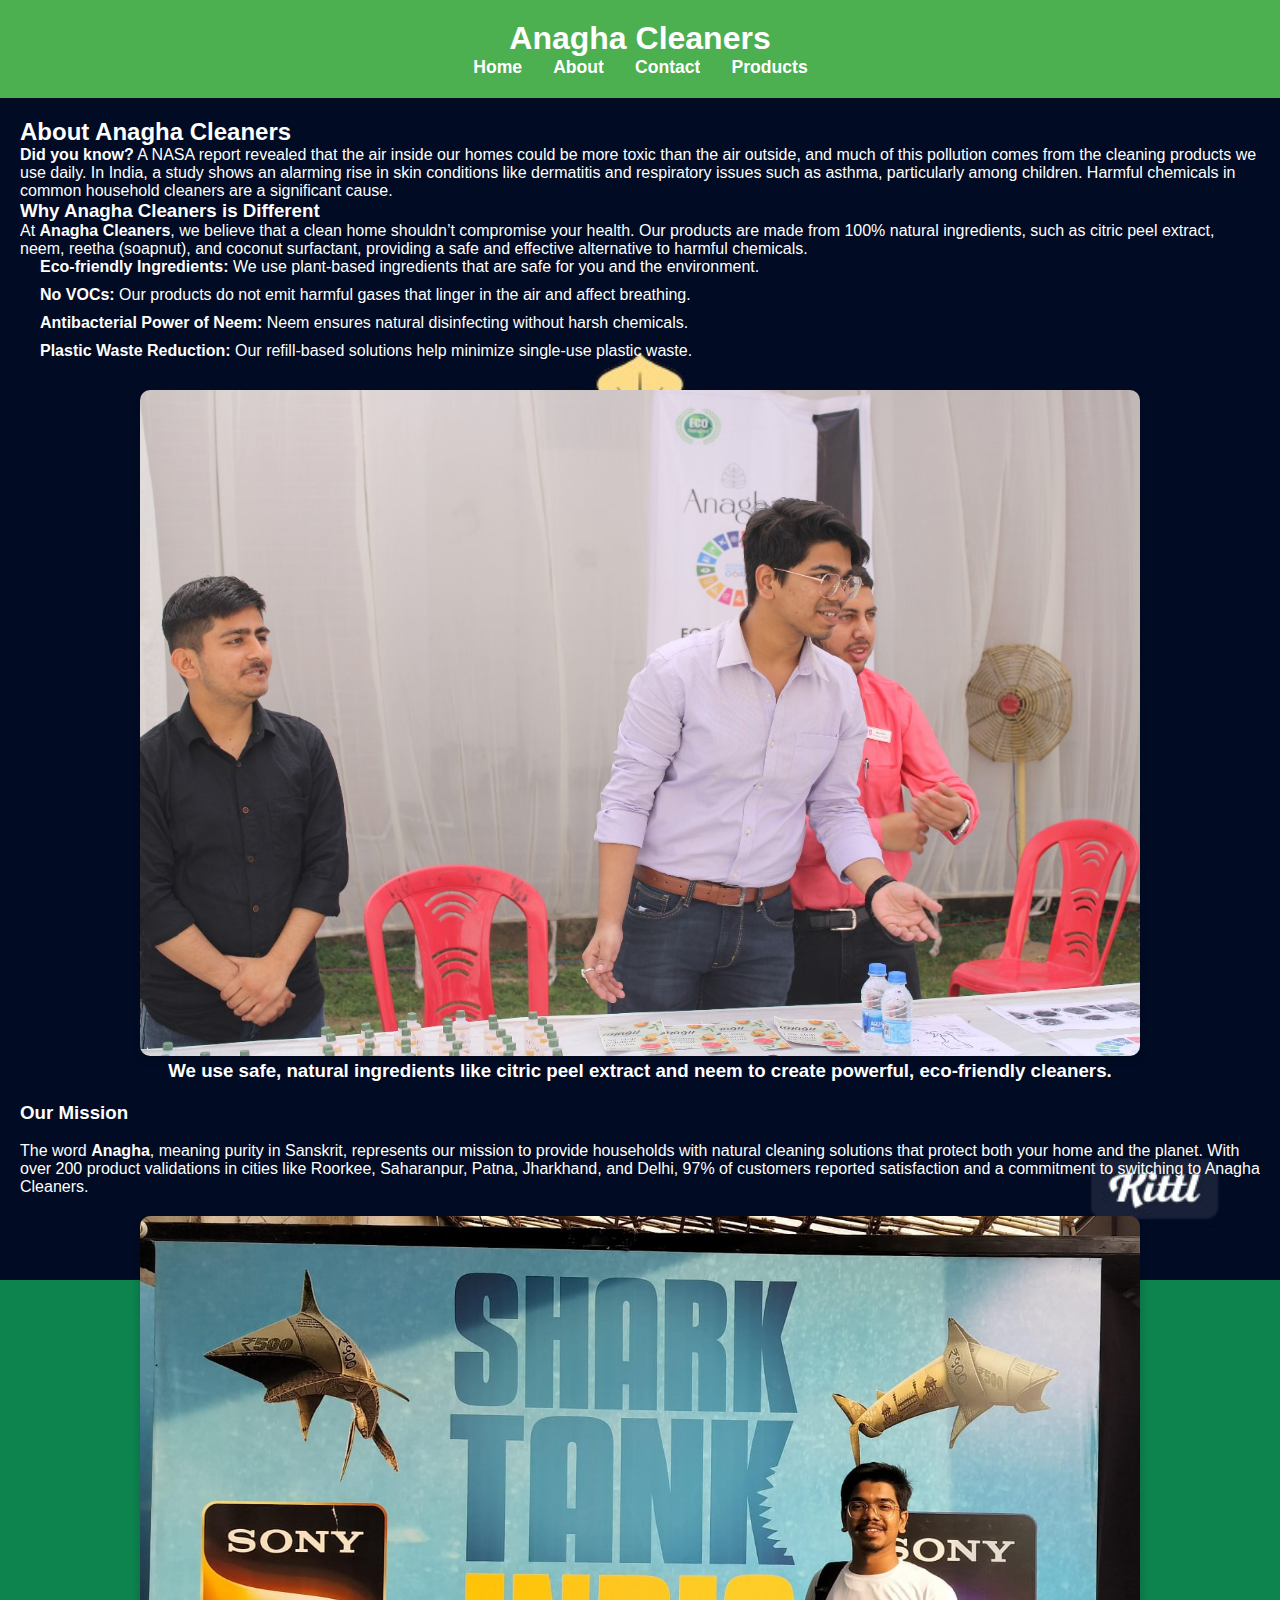
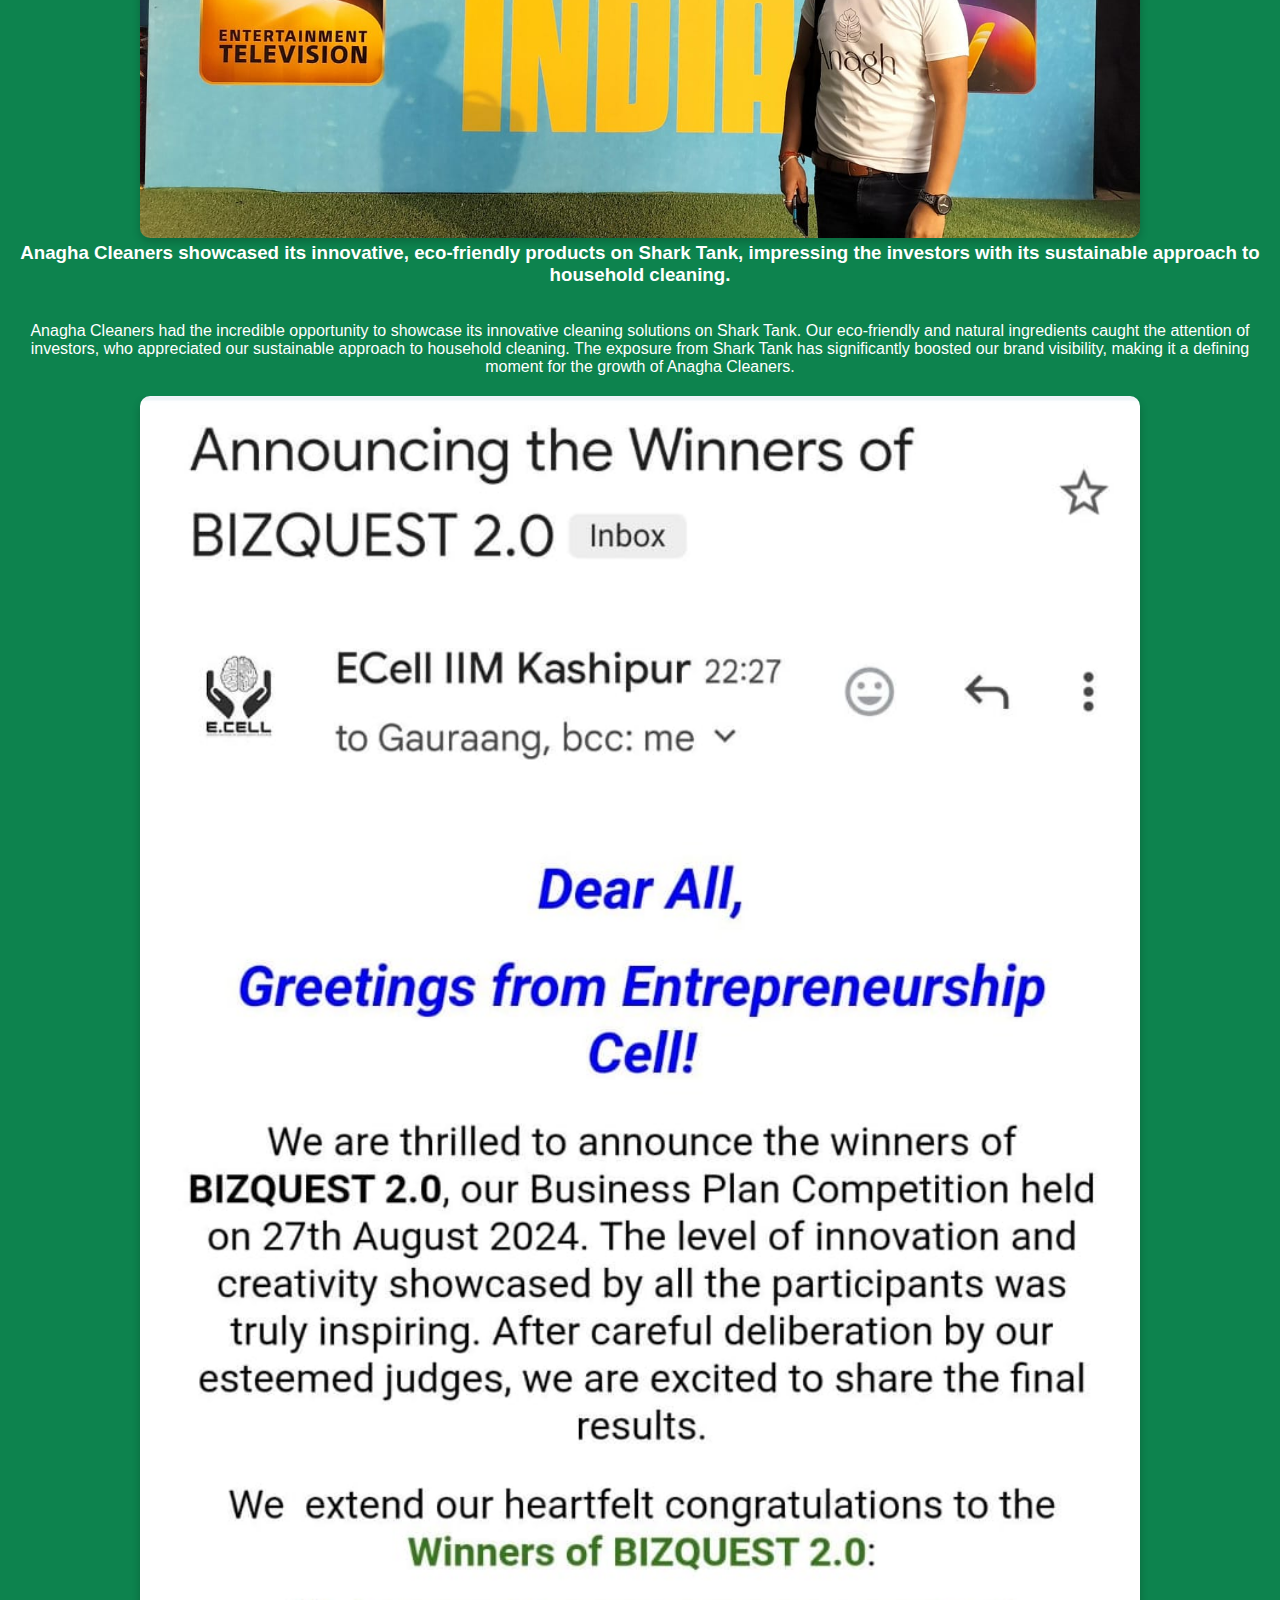
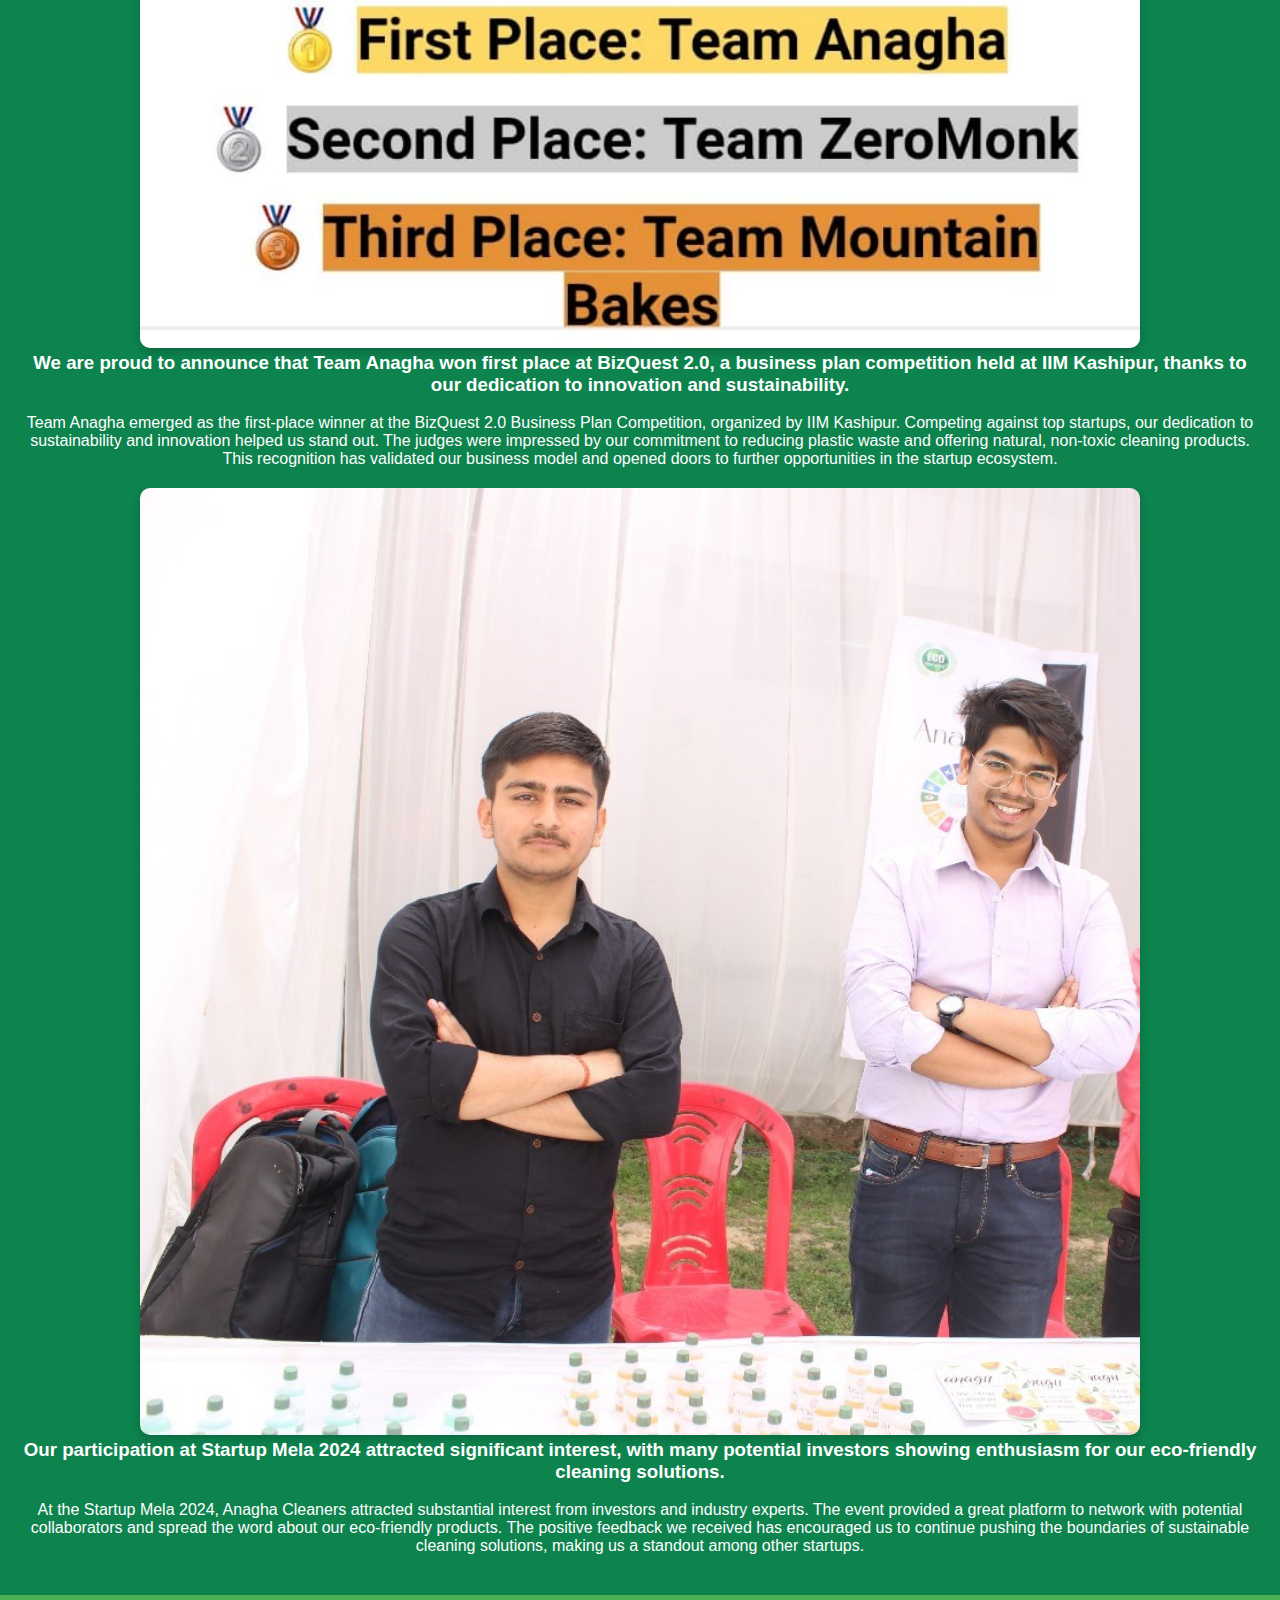
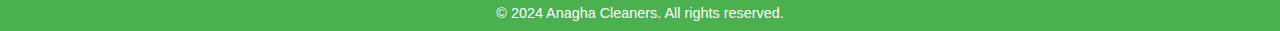
<file: about.html>
<!DOCTYPE html>  
<html lang="en">

<head>
    <meta charset="UTF-8">
    <meta name="viewport" content="width=device-width, initial-scale=1.0">
    <title>About - Anagha Cleaners</title>
    <link rel="stylesheet" href="styles.css">
    <style>
        /* General Styles */
        body {
            font-family: Arial, sans-serif;
            margin: 0;
            padding: 0;
            background-color: #0d834e;
            color: white;
        }

        header {
            background-color: #4CAF50;
            padding: 20px;
            text-align: center;
            color: white;
            font-size: 1em;
        }

        nav ul {
            list-style-type: none;
            padding: 0;
            display: flex;
            justify-content: center;
            margin: 0;
        }

        nav ul li {
            margin-right: 15px;
        }

        nav ul li a {
            color: white;
            text-decoration: none;
            font-size: 1.1em;
        }

        main {
            padding: 20px;
        }

        #about h2,
        #about h3 {
            color: white;
        }

        #about p,
        ul {
            color: white;
        }

        ul {
            margin-left: 20px;
        }

        ul li {
            margin-bottom: 10px;
        }

        .image-container {
            text-align: center;
            margin: 20px 0;
        }

        .image-container img {
            width: 100%;
            max-width: 1000px;
            height: auto;
            border-radius: 10px;
            box-shadow: 0 4px 8px rgba(0, 0, 0, 0.2);
        }

        footer {
            background-color: #4CAF50;
            text-align: center;
            padding: 10px;
            color: white;
            font-size: 0.9em;
        }

        /* Responsive Design */
        @media (max-width: 1200px) {
            .image-container img {
                max-width: 90%;
            }
        }

        @media (max-width: 768px) {
            header {
                padding: 10px;
                font-size: 1.2em;
            }

            nav ul li {
                display: block;
                margin-bottom: 10px;
            }

            main {
                padding: 15px;
            }

            #about h2,
            #about h3 {
                font-size: 20px;
            }

            ul {
                padding-left: 10px;
            }
        }

        @media (max-width: 480px) {
            header {
                padding: 5px;
            }

            main {
                padding: 10px;
            }

            #about h2 {
                font-size: 18px;
            }

            #about h3 {
                font-size: 16px;
            }

            ul {
                padding-left: 5px;
            }
        }
    </style>
</head>

<body>
    <header>
        <h1>Anagha Cleaners</h1>
        <nav>
            <ul>
                <li><a href="index.html">Home</a></li>
                <li><a href="about.html">About</a></li>
                <li><a href="contact.html">Contact</a></li>
                <li><a href="products.html">Products</a></li>
            </ul>
        </nav>
    </header>

    <main>
        <section id="about">
            <h2>About Anagha Cleaners</h2>
            <p><strong>Did you know?</strong> A NASA report revealed that the air inside our homes could be more toxic
                than the air outside, and much of this pollution comes from the cleaning products we use daily.
                In India, a study shows an alarming rise in skin conditions like dermatitis and respiratory issues such as asthma, particularly among children. Harmful chemicals in common household cleaners are a significant cause.
            </p>

            <h3>Why Anagha Cleaners is Different</h3>
            <p>At <strong>Anagha Cleaners</strong>, we believe that a clean home shouldn’t compromise your health. Our products are made from 100% natural ingredients, such as citric peel extract, neem, reetha (soapnut), and coconut surfactant, providing a safe and effective alternative to harmful chemicals.</p>

            <ul>
                <li><strong>Eco-friendly Ingredients:</strong> We use plant-based ingredients that are safe for you and the environment.</li>
                <li><strong>No VOCs:</strong> Our products do not emit harmful gases that linger in the air and affect breathing.</li>
                <li><strong>Antibacterial Power of Neem:</strong> Neem ensures natural disinfecting without harsh chemicals.</li>
                <li><strong>Plastic Waste Reduction:</strong> Our refill-based solutions help minimize single-use plastic waste.</li>
            </ul>

            <div class="image-container">
                <img src="Anagha Images/0258.jpg" alt="Eco-friendly Natural Cleaners">
                <h3>We use safe, natural ingredients like citric peel extract and neem to create powerful, eco-friendly cleaners.</h3>
            </div>

            <h3>Our Mission</h3><br>
            <p>The word <strong>Anagha</strong>, meaning purity in Sanskrit, represents our mission to provide households with natural cleaning solutions that protect both your home and the planet. With over 200 product validations in cities like Roorkee, Saharanpur, Patna, Jharkhand, and Delhi, 97% of customers reported satisfaction and a commitment to switching to Anagha Cleaners.</p>
  
            <!-- Adding Shark Tank Showcase -->
            <div class="image-container">
                <img src="Anagha Images/shark tank.jpg" alt="Shark Tank Showcase">
                <br><h3>Anagha Cleaners showcased its innovative, eco-friendly products on Shark Tank, impressing the investors with its sustainable approach to household cleaning.</h3>
                <br><br><p>Anagha Cleaners had the incredible opportunity to showcase its innovative cleaning solutions on Shark Tank. Our eco-friendly and natural ingredients caught the attention of investors, who appreciated our sustainable approach to household cleaning. The exposure from Shark Tank has significantly boosted our brand visibility, making it a defining moment for the growth of Anagha Cleaners.</p>
            </div>

            <!-- Adding BizQuest 2.0 Win at IIM Kashipur -->
            <div class="image-container">
                <img src="Anagha Images/winners of iim.jpg" alt="BizQuest 2.0 Winner"><br>
                <h3>We are proud to announce that Team Anagha won first place at BizQuest 2.0, a business plan competition held at IIM Kashipur, thanks to our dedication to innovation and sustainability.</h3>
                <br> <p>Team Anagha emerged as the first-place winner at the BizQuest 2.0 Business Plan Competition, organized by IIM Kashipur. Competing against top startups, our dedication to sustainability and innovation helped us stand out. The judges were impressed by our commitment to reducing plastic waste and offering natural, non-toxic cleaning products. This recognition has validated our business model and opened doors to further opportunities in the startup ecosystem.</p>
            </div>

            <!-- Adding Startup Mela Update -->
            <div class="image-container">
                <img src="Anagha Images/startup showcase.jpg" alt="Startup Mela 2024 Update"><br>
                <h3>Our participation at Startup Mela 2024 attracted significant interest, with many potential investors showing enthusiasm for our eco-friendly cleaning solutions.</h3>
                <br><p>At the Startup Mela 2024, Anagha Cleaners attracted substantial interest from investors and industry experts. The event provided a great platform to network with potential collaborators and spread the word about our eco-friendly products. The positive feedback we received has encouraged us to continue pushing the boundaries of sustainable cleaning solutions, making us a standout among other startups.</p>
            </div>
        </section>
    </main>

    <footer>
        <p>&copy; 2024 Anagha Cleaners. All rights reserved.</p>
    </footer>
</body>

</html>
</file>
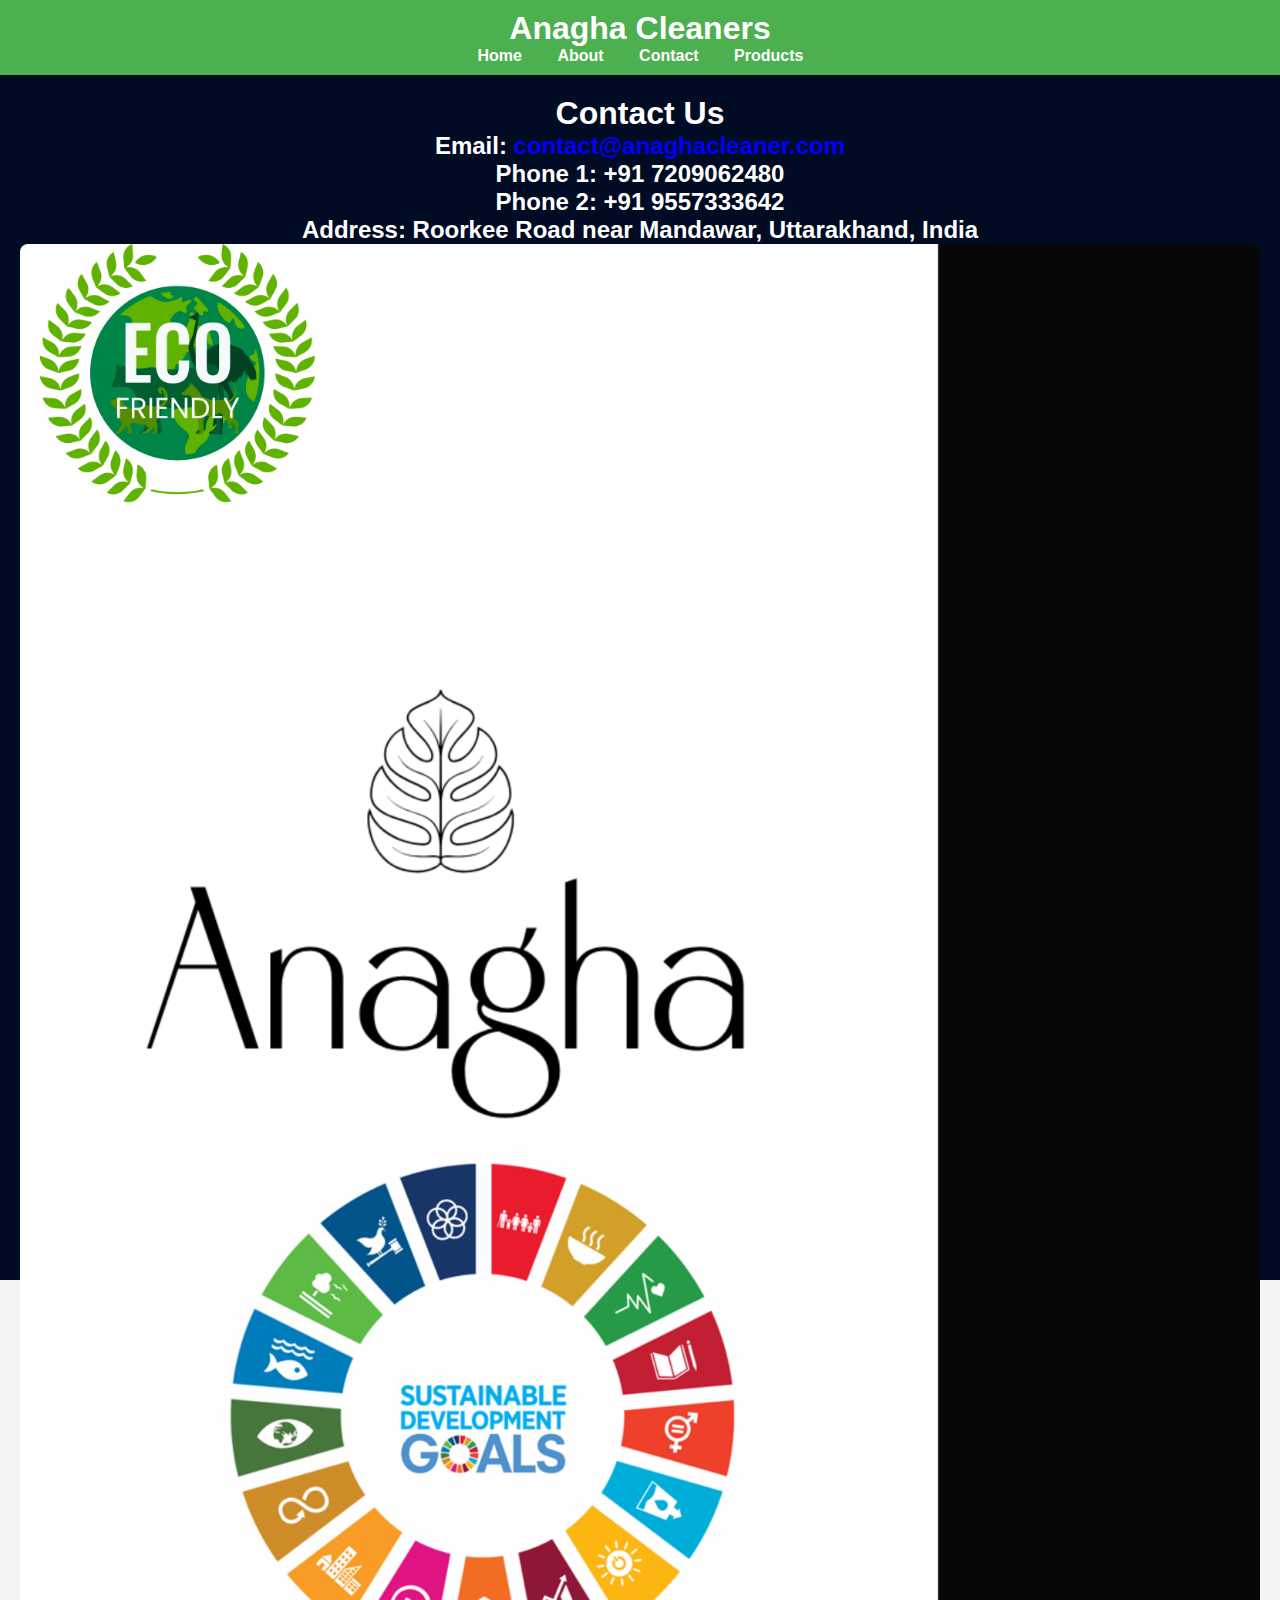
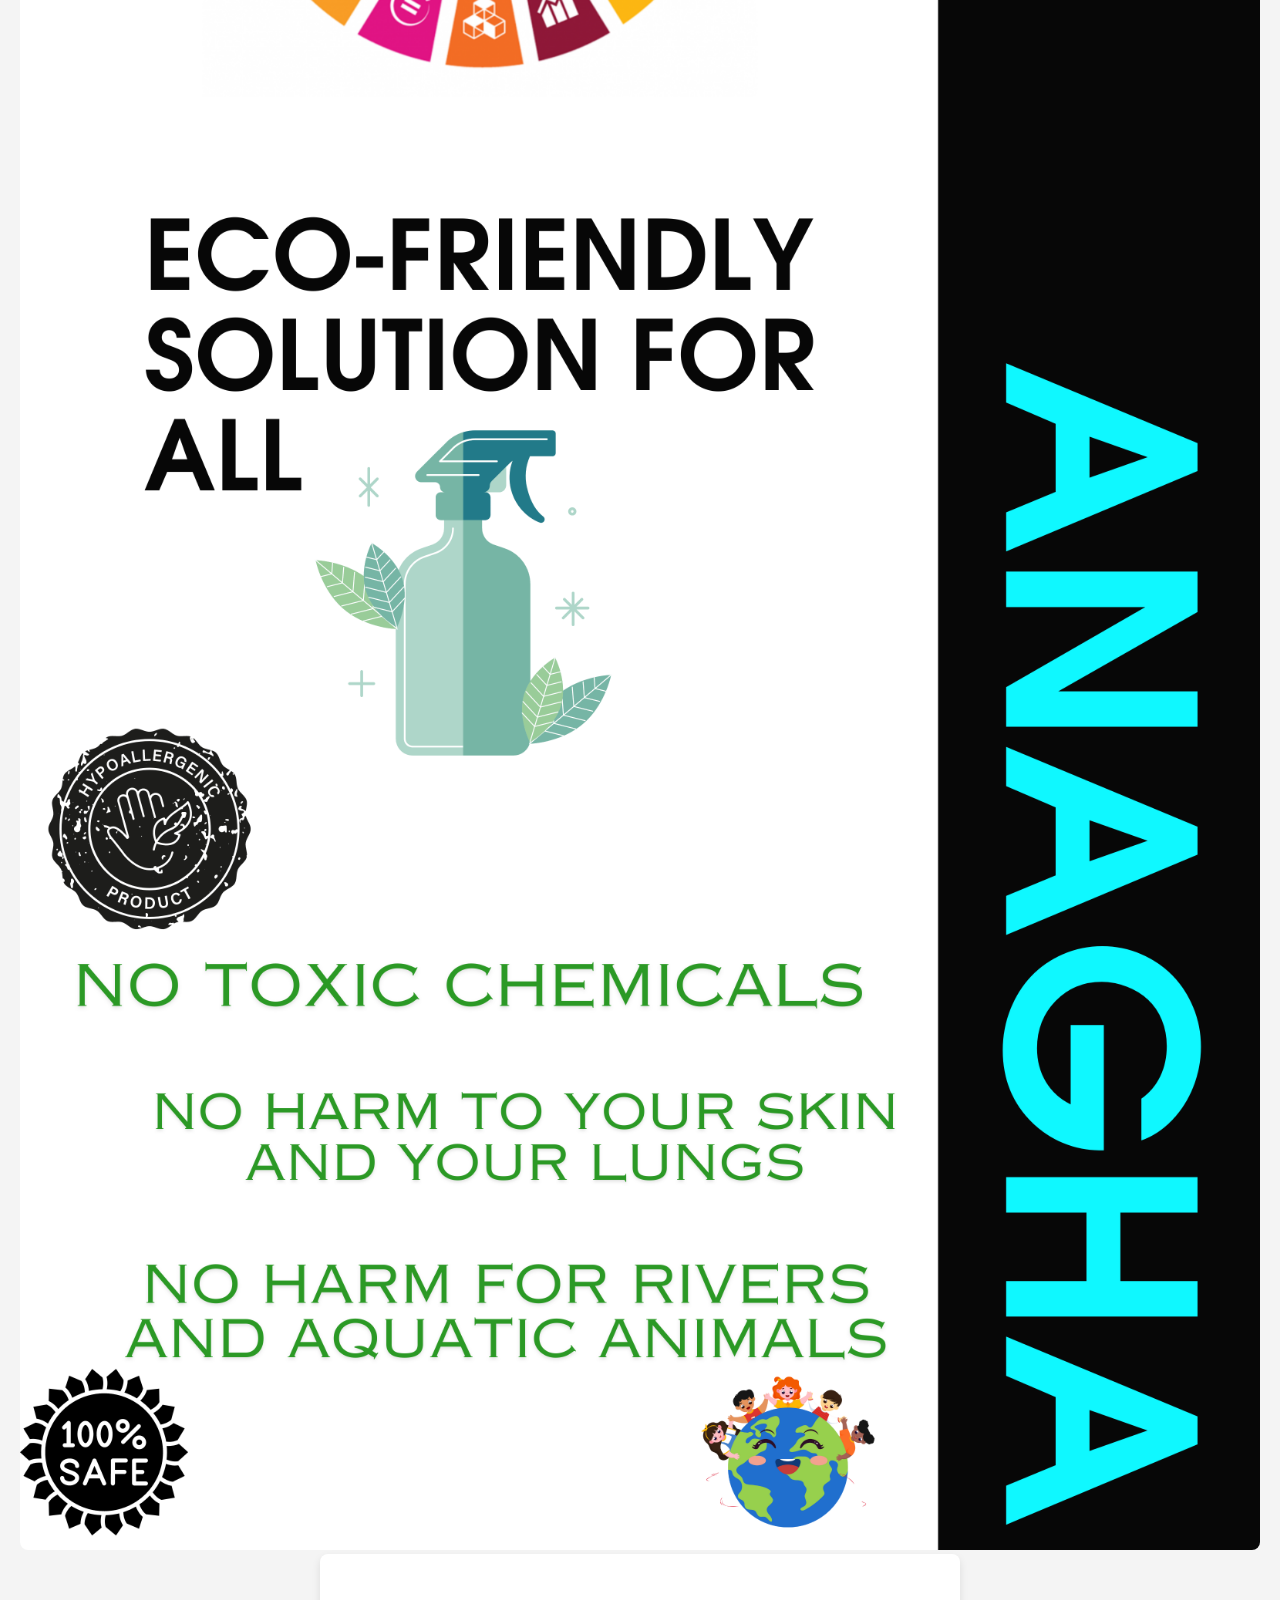
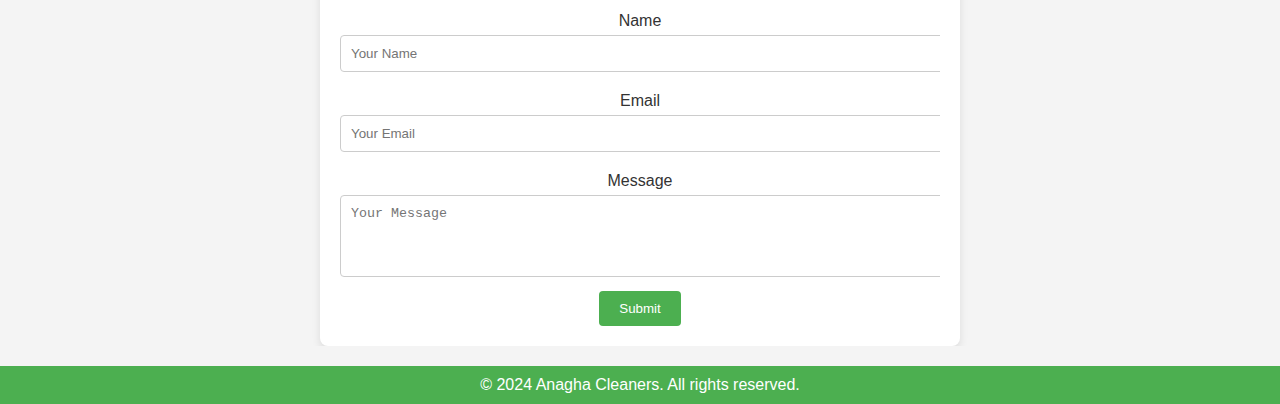
<file: contact.html>
<!DOCTYPE html>
<html lang="en">

<head>
    <meta charset="UTF-8">
    <meta name="viewport" content="width=device-width, initial-scale=1.0">
    <meta name="description" content="Contact Anagha Cleaners for eco-friendly cleaning products. Reach out via email or phone, or visit us in Uttarakhand, India.">
    <title>Contact - Anagha Cleaners</title>
    <link rel="stylesheet" href="styles.css">
    <style>
        /* General Styles */
        body {
            font-family: Arial, sans-serif;
            margin: 0;
            padding: 0;
            background-color: #f4f4f4;
        }

        header {
            background-color: #4CAF50;
            padding: 10px 0;
            text-align: center;
            color: white;
        }

        nav ul {
            list-style-type: none;
            padding: 0;
        }

        nav ul li {
            display: inline;
            margin-right: 15px;
        }

        nav ul li a {
            color: white;
            text-decoration: none;
        }

        main {
            padding: 20px;
            text-align: center;
        }

        #detail {
            color: white; /* Ensures all text in the contact section is white */
        }

        #detail h1 {
            color: white;
        }

        #detail h2 {
            color: white;
        }

        #detail a {
            color: white;
            text-decoration: none;
        }

        /* Specifically change the email link color to blue */
        #detail a[href^="mailto"] {
            color: blue;
        }

        /* Contact Form Styles */
        .contact-form {
            max-width: 600px;
            margin: 0 auto;
            background-color: #fff;
            padding: 20px;
            box-shadow: 0 4px 8px rgba(0, 0, 0, 0.1);
            border-radius: 8px;
        }

        .contact-form label {
            display: block;
            margin: 10px 0 5px;
            color: #333;
        }

        .contact-form input,
        .contact-form textarea {
            width: 100%;
            padding: 10px;
            margin-bottom: 10px;
            border: 1px solid #ccc;
            border-radius: 4px;
        }

        .contact-form button {
            padding: 10px 20px;
            background-color: #4CAF50;
            color: white;
            border: none;
            border-radius: 4px;
            cursor: pointer;
        }

        .contact-form button:hover {
            background-color: #45a049;
        }

        /* Responsive Image */
        .image-container img {
            width: 100%;
            height: auto;
            max-width: 100%;
            border-radius: 8px;
        }

        footer {
            background-color: #4CAF50;
            text-align: center;
            padding: 10px;
            color: white;
        }

        /* Responsive Design */
        @media (max-width: 768px) {
            header,
            main,
            footer {
                padding: 10px;
                text-align: center;
            }

            .contact-form {
                padding: 15px;
            }

            nav ul {
                display: flex;
                justify-content: center;
                margin-top: 3%;
            }

            nav ul li {
                display: block;
                margin-bottom: 10px;
            }

            #detail {
                font-size: 12px;
                margin: 4%;
            }

            #detail h1 {
                font-size: 1.2em;
            }

            #detail h2 {
                font-size: 1em;
            }
        }

        @media (max-width: 480px) {
            h1,
            h2 {
                font-size: 1.5rem;
            }

            .contact-form {
                padding: 10px;
            }

            .contact-form input,
            .contact-form textarea {
                padding: 8px;
                font-size: 14px;
            }

            .contact-form button {
                width: 100%;
                padding: 15px;
                font-size: 16px;
            }

            .image-container img {
                max-width: 100%;
            }
        }
    </style>
</head>

<body>
    <header>
        <h1>Anagha Cleaners</h1>
        <nav>
            <ul>
                <li><a href="index.html">Home</a></li>
                <li><a href="about.html">About</a></li>
                <li><a href="contact.html">Contact</a></li>
                <li><a href="products.html">Products</a></li>
            </ul>
        </nav>
    </header>

    <main>
        <section id="contact">
            <div id="detail">
                <h1>Contact Us</h1>
                <h2>Email: <a href="mailto:contact@anaghacleaner.com">contact@anaghacleaner.com</a></h2>
                <h2>Phone 1: <a href="tel:+917209062480">+91 7209062480</a></h2>
                <h2>Phone 2: <a href="tel:+919557333642">+91 9557333642</a></h2>
                <h2>Address: Roorkee Road near Mandawar, Uttarakhand, India</h2>
            </div>

            <div class="image-container">
                <img src="Anagha Images/Benefit 4.png" alt="Anagha Cleaners - Eco-Friendly Initiative to Save Mother Earth">
            </div>

            <div class="contact-form">
                <h2>Get in Touch</h2>
                <form id="contactForm">
                    <label for="name">Name</label>
                    <input type="text" id="name" name="name" placeholder="Your Name" required>

                    <label for="email">Email</label>
                    <input type="email" id="email" name="email" placeholder="Your Email" required>

                    <label for="message">Message</label>
                    <textarea id="message" name="message" rows="4" placeholder="Your Message" required></textarea>

                    <button type="submit">Submit</button>
                </form>
            </div>
        </section>
    </main>

    <footer>
        <p>&copy; 2024 Anagha Cleaners. All rights reserved.</p>
    </footer>

    <script>
        // JavaScript for popup message after form submission
        document.getElementById('contactForm').addEventListener('submit', function (e) {
            e.preventDefault(); // Prevent actual form submission
            alert("Thank you for contacting us! We'll get back to you soon.");
        });
    </script>
</body>

</html>
</file>
<file: styles.css>
*{
    margin: 0px;
    padding: 0px;
    overflow-x: hidden;
}

body {
    font-family: 'Arial', sans-serif;
    margin: 0;
    padding: 0;
    background-color: #0080ff;
    color: #343a40;
    background-image: url('Anagha Images/11.jpg'); /* Replace 'background.jpg' with the path to your image */
    background-size: cover;
    background-repeat: no-repeat;
    background-attachment: fixed;
}
#hero {
    text-align: center;
    padding: 2em 0;
    background-color: rgba(0, 123, 255, 0.8); /* Semi-transparent background for better readability */
    color: white;
    background-image: url('hero-background.jpg'); /* Replace 'hero-background.jpg' with the path to your image */
    background-size: cover;
    background-repeat: no-repeat;
    background-position: center;
}

header {
    background-color: rgba(0, 123, 255, 0.8); /* Semi-transparent background for better readability */
    color: white;
    padding: 1em 0;
    text-align: center;
}

nav ul {
    list-style-type: none;
    padding: 0;
    margin: 0;
}

nav ul li {
    display: inline;
    margin: 0 1em;
}

nav ul li a {
    color: white;
    text-decoration: none;
    font-weight: bold;
}

nav ul li a:hover {
    text-decoration: underline;
    background-color: purple;
}

main {
    padding: 2em;
    /* image back color */
     /* Semi-transparent background for better readability */
    border-radius: 8px;
}

#hero {
    text-align: center;
    padding: 2em 0;
    background-color: rgba(0, 123, 255, 0.8); /* Semi-transparent background for better readability */
    color: white;
}

#benefits-promotions {
    display: flex;
    flex-wrap: wrap;
    justify-content: space-around;
    margin-bottom: 2em;
}

.benefit, .promotion {
    border: 1px solid #ddd;
    padding: 1em;
    margin: 1em;
    text-align: center;
    background-color: rgb(198, 16, 16);
    box-shadow: 0 0 10px rgba(0, 0, 0, 0.1);
    width: 200px;
    border-radius: 8px;
    transition: transform 0.2s;
}

.benefit:hover, .promotion:hover {
    transform: scale(1.05);
}

.benefit img, .promotion img {
    max-width: 100%;
    height: auto;
    border-radius: 8px;
}
h1, h2, p {
    color: white;
}
#products {
    display: flex;
    flex-wrap: wrap;
    justify-content: space-around;
}

.product {
    border: 1px solid #ddd;
    padding: 1em;
    margin: 1em;
    text-align: center;
    background-color: white;
    box-shadow: 0 0 10px 
}

.promotion-item img {
    width: 100%; /* Ensure all images are responsive */
    height: 300px; /* Set a fixed height for all images */
    object-fit: cover; /* Ensures the image fits within the height without distortion */
    cursor: pointer;
    border-radius: 10px;
    transition: transform 0.3s;
}

@media (max-width : 800px){
    #hero{
        width: 100%;
        font-size: 10px;
    }
    h1{
        font-size: 2em;
    }
    li{
        font-size: 10px;
    }
    ul li a{
        font-size: 1em ;
        flex-direction: row;
    }

    #hero h2{
        font-size: 1em;
    }
    .promotion-container{
        width: 100%;
        display:flex;
        flex-direction: column;
    }
    .promotion-item{
        width: 80%;
        display: flex;
        flex-direction: row;
    }

    .promotion-item > img{
        width: 10%;
        height: 30%;
    }
    .promotion-item > p{
        width: 30%;

    }
}
</file>
